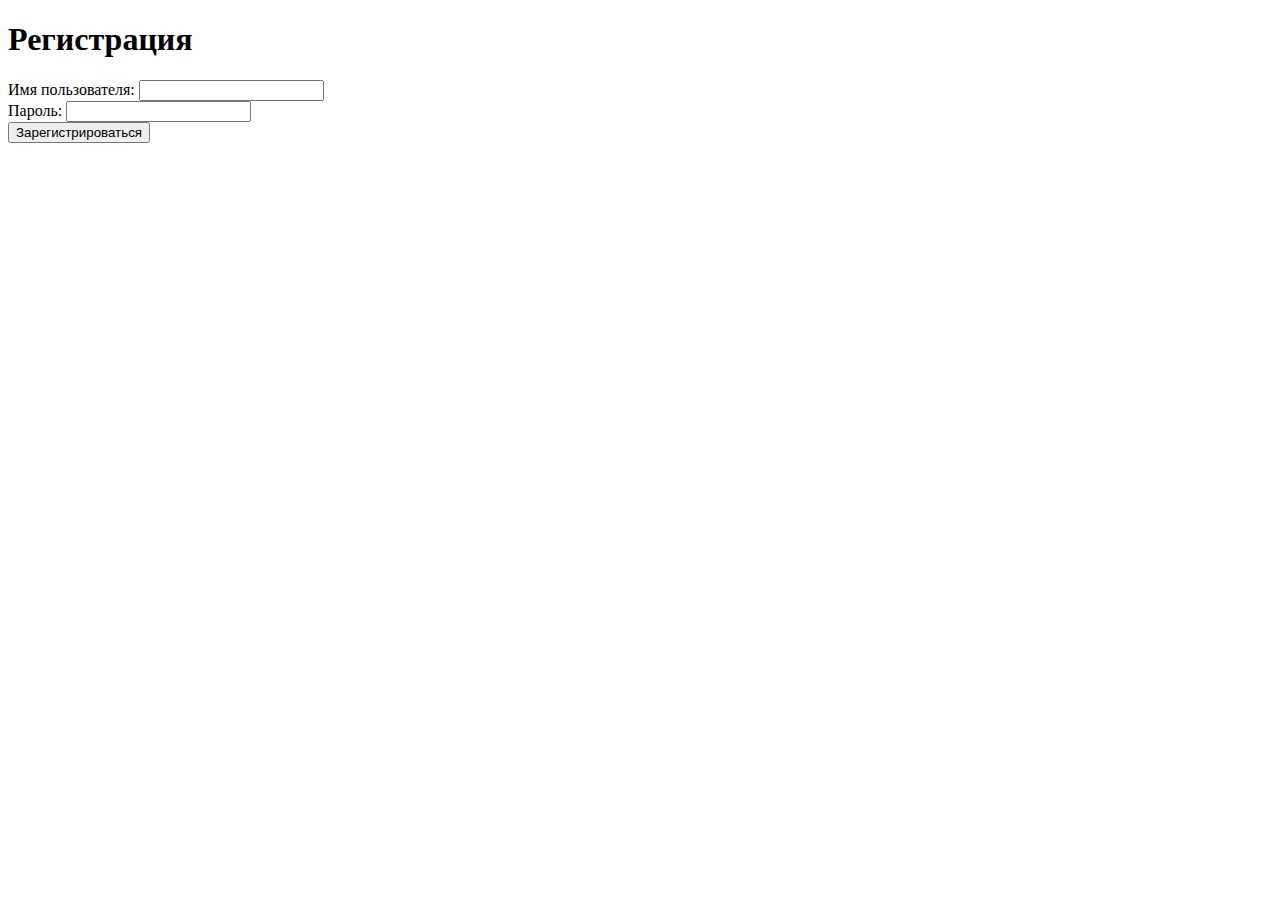
<file: register.html>
<!DOCTYPE html>
<html>
<head>
  <title>Регистрация</title>
</head>
<body>
  <h1>Регистрация</h1>
  <form action="{{ url_for('register') }}" method="post">
    <label for="username">Имя пользователя:</label>
    <input type="text" name="username" required>
    <br>
    <label for="password">Пароль:</label>
    <input type="password" name="password" required>
    <br>
    <button type="submit">Зарегистрироваться</button>
  </form>
</body>
</html>
</file>
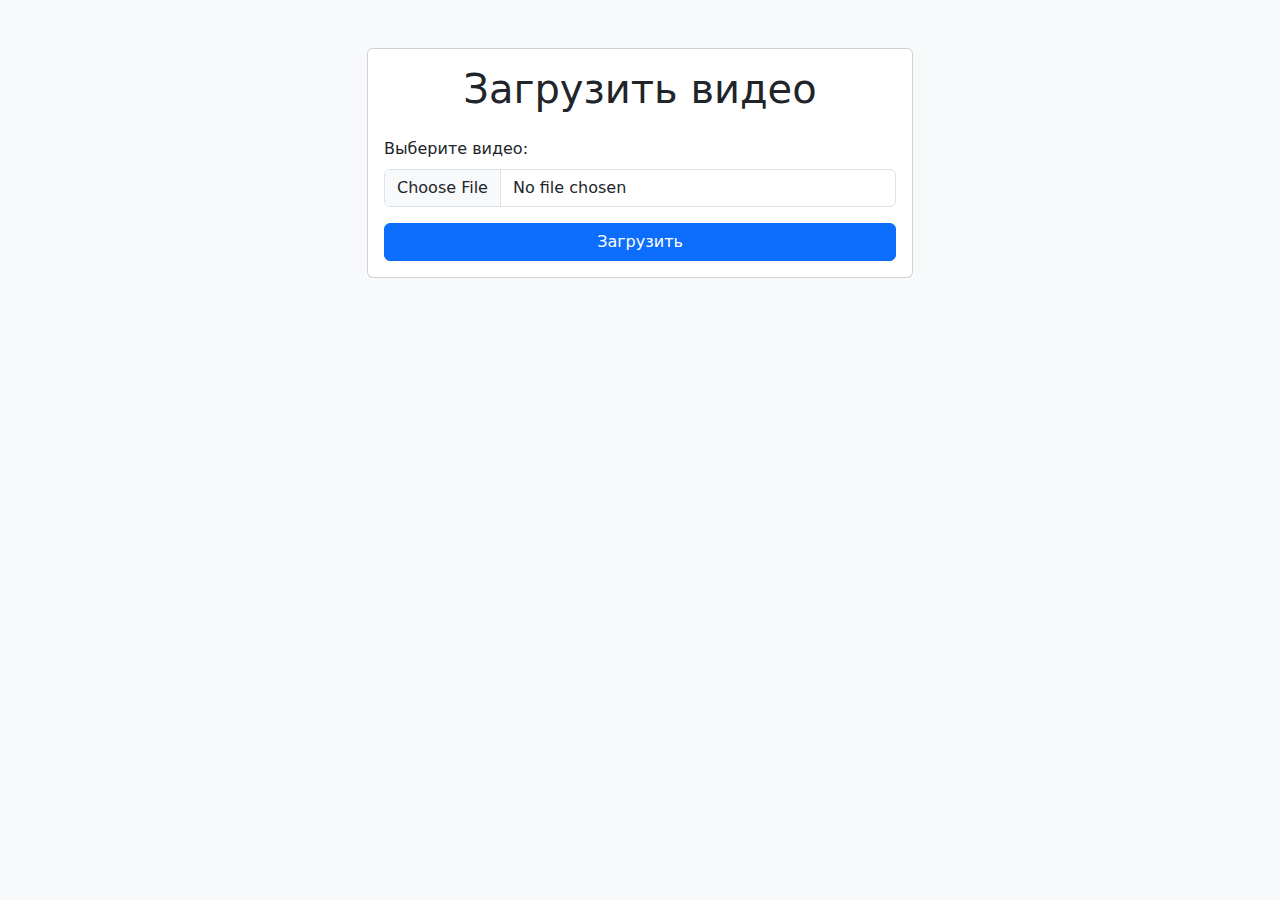
<file: upload.html>
<!DOCTYPE html>
<html>
<head>
  <title>Загрузить видео</title>
  <!-- Bootstrap -->
  <link rel="stylesheet" href="https://cdn.jsdelivr.net/npm/bootstrap@5.3.0-alpha1/dist/css/bootstrap.min.css">
</head>
<body class="bg-light">
  <div class="container mt-5">
    <div class="row justify-content-center">
      <div class="col-md-6">
        <div class="card">
          <div class="card-body">
            <h1 class="text-center mb-4">Загрузить видео</h1>
            <form action="{{ url_for('upload') }}" method="post" enctype="multipart/form-data">
              <div class="mb-3">
                <label for="file" class="form-label">Выберите видео:</label>
                <input type="file" name="file" class="form-control" accept="video/mp4" required>
              </div>
              <div class="d-grid">
                <button type="submit" class="btn btn-primary">Загрузить</button>
              </div>
            </form>
          </div>
        </div>
      </div>
    </div>
  </div>
</body>
</html>
</file>
